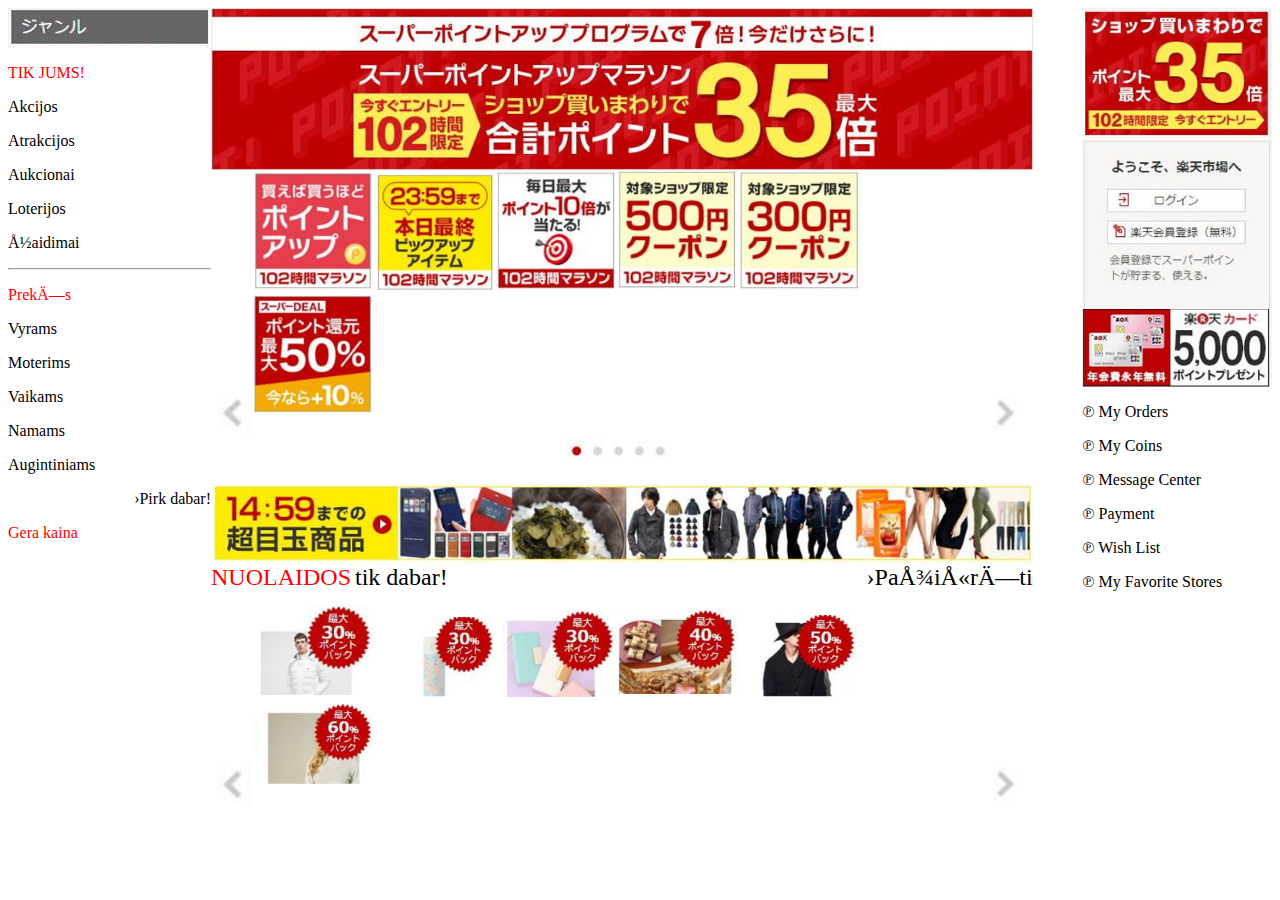
<file: Darbas_2/index.html>
<html>
<head>
<title>Antras darbas</title>
<link rel="stylesheet" href="styles.css">
</head>
<body>

<div class="viso-plocio">
	<div class="plotas-15 kaire">
		<img width="100%" src="1k.PNG">
		<p>
		    <font color="red" face="Lucida Handwriting" size="3" color="red">TIK JUMS!</font>
		</p>
		<p>
		    <font size="3" >Akcijos</font>
		<p/>
		<p>  
		    <font size="3" >Atrakcijos</font>
		<p/>
		<p>  
		    <font size="3" >Aukcionai</font>
		<p/>
		<p>  
		    <font size="3" >Loterijos</font>
		<p/>
		<p>  
		    <font size="3" >Žaidimai</font>
		<p/>
		<hr> <!--ilgas bruksnys-->
		<p>
		    <font color="red" size="3" color="red" >Prekės</font>		
		</p>		
		      <font size="3" >Vyrams</font>
		      <p>		    
		      <font size="3" >Moterims</font>
		      </p>
			  <p/>
		      <font size="3" >Vaikams</font>
			  <p>
		      <font size="3" >Namams</font>
			  </p>
		      <p>
		      <font size="3" >Augintiniams</font>
		      </p>
		      <p align="right">  
		  <font size="3" >&rsaquo;Pirk dabar!</font>
		</p>
		<font color="red" size="3" color="red" >Gera kaina</font>
		<br>
		<br>
		<br>
	</div>
	<div class="plotis-15 desine">
	    <img width="100%" src="1d.PNG">
		<img width="100%" src="2d.PNG">
		<img width="100%" src="3d.PNG">
		<!-- simbolis: https://www.w3schools.com/charsets/tryit.asp?deci=8471 -->
		<p>
		    <font>&#8471; My Orders</font>
		</p>
		<p>
            <font>&#8471; My Coins</font>
		</p>
		<p>
            <font>&#8471; Message Center</font>
		</p>
		<p>
            <font>&#8471; Payment</font>
		</p>
		<p>
            <font>&#8471; Wish List</font>
		</p>
		<p>
            <font>&#8471; My Favorite Stores</font>
        </p>
	</div>
	<div class="centras vienoj-eilej centruoti">
	    <img src="Antraste_header.PNG" width="100%">
		<div class="viso-plocio">
			<div class="viso-plocio">
				<img class="plotis-5" style="vertical-align: middle" src="rodykle_k.PNG"/>
				<div class="centruoti vienoj-eilej" style="width: 88%">
					<img class="plotis-1/6 susispausti" src="1.PNG"/>
					<img class="plotis-1/6 susispausti" src="2.PNG"/>
					<img class="plotis-1/6 susispausti" src="3.PNG"/>
					<img class="plotis-1/6 susispausti" src="4.PNG"/>
					<img class="plotis-1/6 susispausti" src="5.PNG"/>
					<img class="plotis-1/6 susispausti" src="6.PNG"/>
				</div>
				<img class="plotis-5" style="vertical-align: middle" src="rodykle_d.PNG"/>
			</div>
			<div class="centruoti plotis-15">
				<img src="puslapiai.PNG"/></p>
			</div>
	    </div>
	    <img width="100%" src="Eile.PNG">
		<div class="viso-plocio aukstis-40px">
			<div class="kaire vienoj-eilej">
				<font color="red" size="5" color="red" face="Lucida Handwriting" >NUOLAIDOS</font>
			    <font size="5" >tik dabar!</font>
			</div>
			<div class="desine vienoj-eilej">
				<font size="5" >&rsaquo;Pažiūrėti</font>
			</div>
		</div>
		<div class="viso-plocio">
			<img class="plotis-5" style="vertical-align: middle" src="rodykle_k.PNG"/>
			<div class="centruoti vienoj-eilej" style="width: 88%">
				<img class="plotis-1/6 susispausti" src="1a.PNG"/>
				<img class="plotis-1/6 susispausti" src="2a.PNG"/>
				<img class="plotis-1/6 susispausti" src="3a.PNG"/>
				<img class="plotis-1/6 susispausti" src="4a.PNG"/>
				<img class="plotis-1/6 susispausti" src="5a.PNG"/>
				<img class="plotis-1/6 susispausti" src="6a.PNG"/>
			</div>
			<img class="plotis-5" style="vertical-align: middle" src="rodykle_d.PNG"/>
		</div>	  
	</div>
</div>

</body>
</html>
</file>
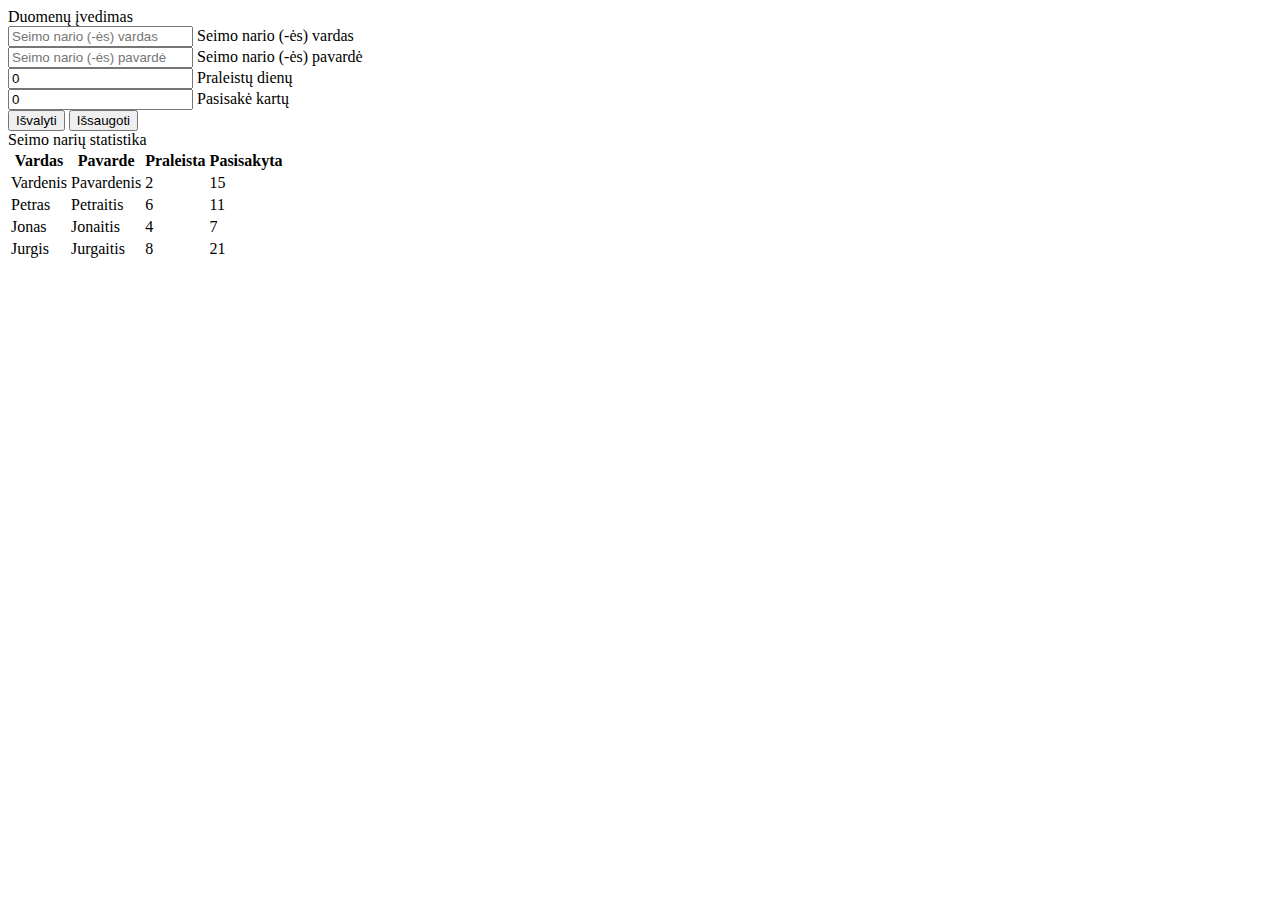
<file: DOM JS/index.html>
<!DOCTYPE html>
<html lang="lt">
<head>
    <meta charset="UTF-8">
    <meta name="viewport" content="width=device-width, initial-scale=1">
    <title>Seimo narių sąrašas</title>
    <link rel="stylesheet" href="https://cdn.jsdelivr.net/npm/bootstrap@5.3.0-alpha3/dist/css/bootstrap.min.css"
          integrity="sha384-KK94CHFLLe+nY2dmCWGMq91rCGa5gtU4mk92HdvYe+M/SXH301p5ILy+dN9+nJOZ" crossorigin="anonymous">
    <link href="https://cdn.jsdelivr.net/npm/bootstrap-icons@1.10.4/font/bootstrap-icons.css" rel="stylesheet">
</head>
<body>
    <div class="container">
        <div class="card mt-4">
            <div class="card-header">
                Duomenų įvedimas
            </div>
            <div class="card-body row">
                <div class="col-6">
                    <div class="form-floating mb-3">
                        <input type="text" class="form-control" id="inputVardas" placeholder="Seimo nario (-ės) vardas">
                        <label for="inputVardas" class="col-form-label">Seimo nario (-ės) vardas</label>
                    </div>
                </div>
                <div class="col-6">
                    <div class="form-floating mb-3">
                        <input type="text" class="form-control" id="inputPavarde" placeholder="Seimo nario (-ės) pavardė">
                        <label for="inputPavarde" class="col-form-label">Seimo nario (-ės) pavardė</label>
                    </div>
                </div>
                <div class="col-6">
                    <div class="form-floating mb-3">
                        <input type="number" class="form-control" id="inputPraleista" placeholder="Praleistų dienų" value="0" min="0">
                        <label for="inputPraleista" class="col-form-label">Praleistų dienų</label>
                    </div>
                </div>
                <div class="col-6">
                    <div class="form-floating mb-3">
                        <input type="number" class="form-control" id="inputPasisake" placeholder="Pasisakė kartų" value="0" min="0">
                        <label for="inputPasisake" class="col-form-label">Pasisakė kartų</label>
                    </div>
                </div>
                <div class="float-end">
                    <button type="button" class="btn btn-danger" onclick="isvalyti()">Išvalyti</button>
                    <button type="button" class="btn btn-primary" onclick="prideti()">Išsaugoti</button>
                </div>
            </div>
        </div>
        <div class="card mt-4">
            <div class="card-header">
                Seimo narių statistika
            </div>
            <div class="card-body">
                <table class="table">
                    <thead>
                    <tr>
                        <th scope="col">Vardas</th>
                        <th scope="col">Pavarde</th>
                        <th scope="col" class="link-info link-opacity-25-hover" style="cursor: pointer" onclick="pazymetiPraleista()">Praleista</th>
                        <th scope="col" class="link-primary link-opacity-25-hover" style="cursor: pointer" onclick="pazymetiPasisakyta()">Pasisakyta</th>
                    </tr>
                    </thead>
                    <tbody id="sarasas">

                    </tbody>
                </table>
            </div>
        </div>
    </div>

    <script src="script.js"></script>
    <script src="https://cdn.jsdelivr.net/npm/bootstrap@5.3.0-alpha3/dist/js/bootstrap.bundle.min.js"
        integrity="sha384-ENjdO4Dr2bkBIFxQpeoTz1HIcje39Wm4jDKdf19U8gI4ddQ3GYNS7NTKfAdVQSZe"
        crossorigin="anonymous"></script>
</body>
</html>
</file>
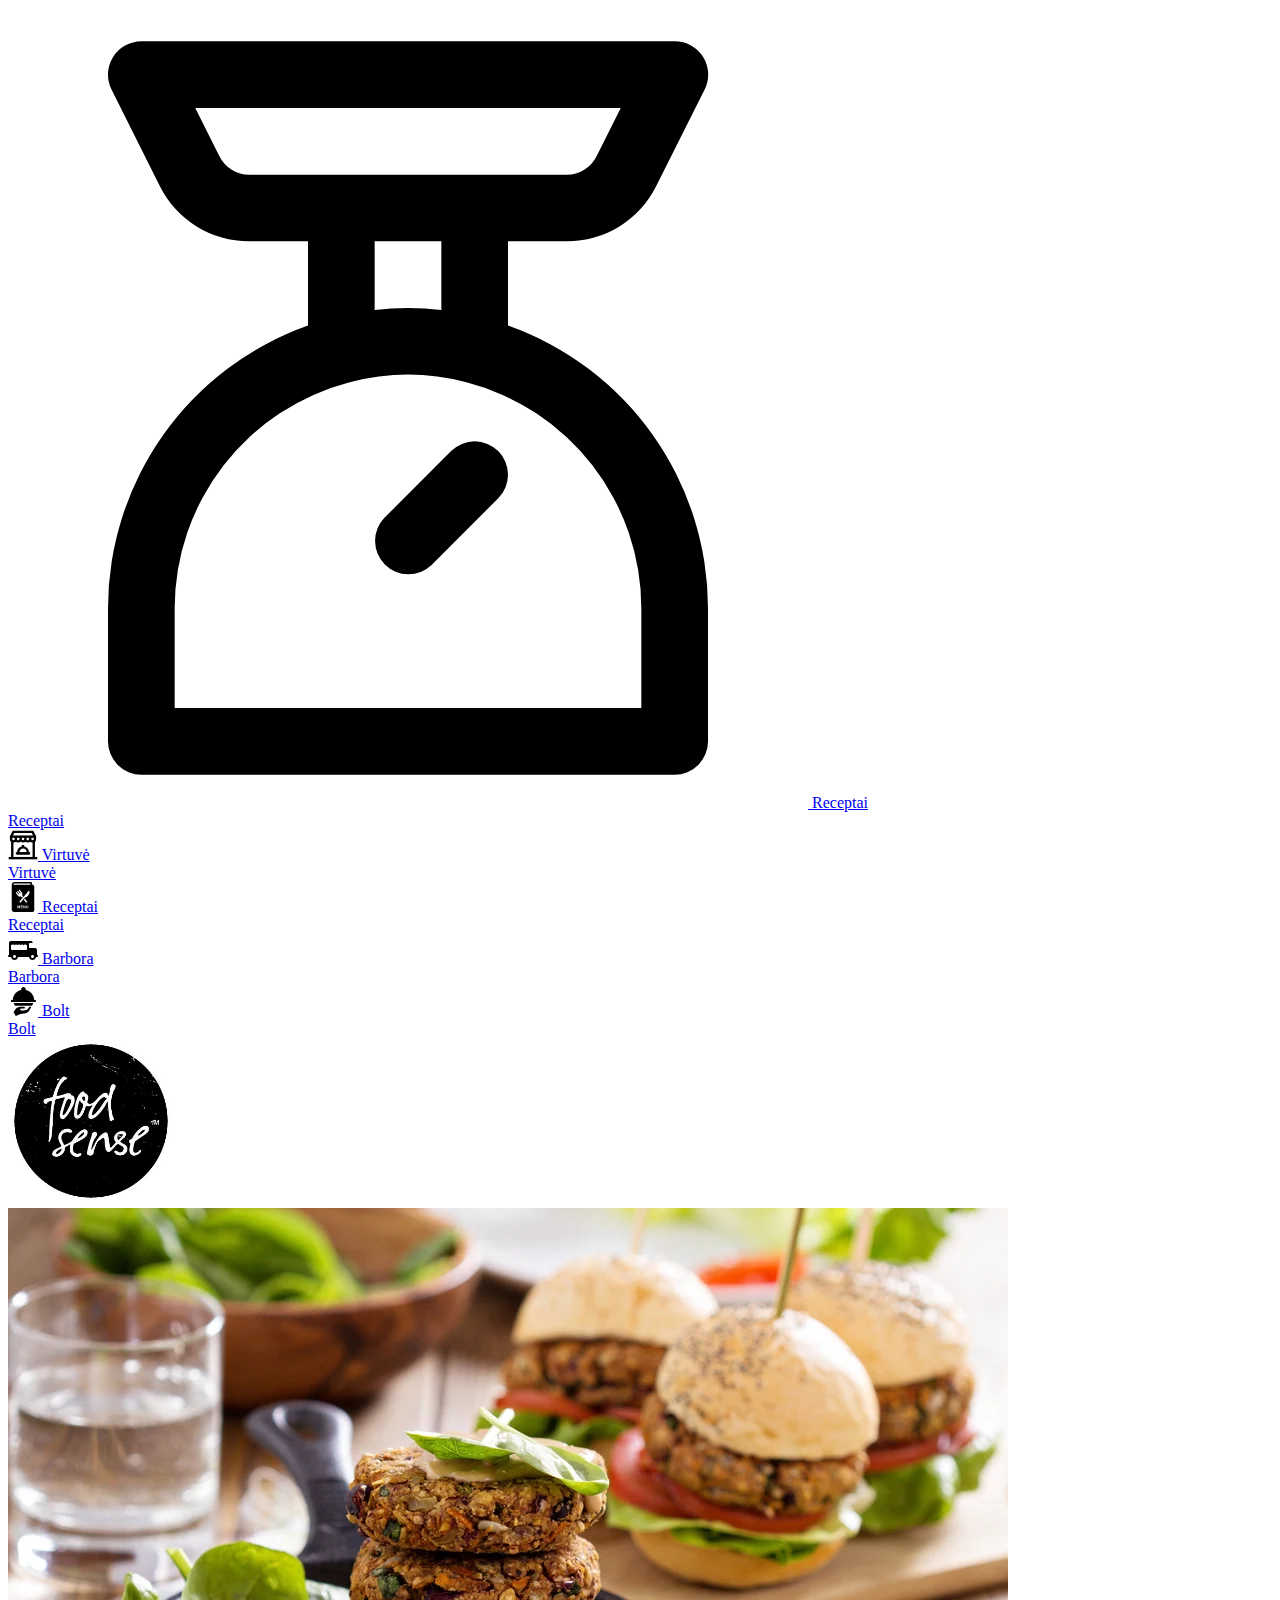
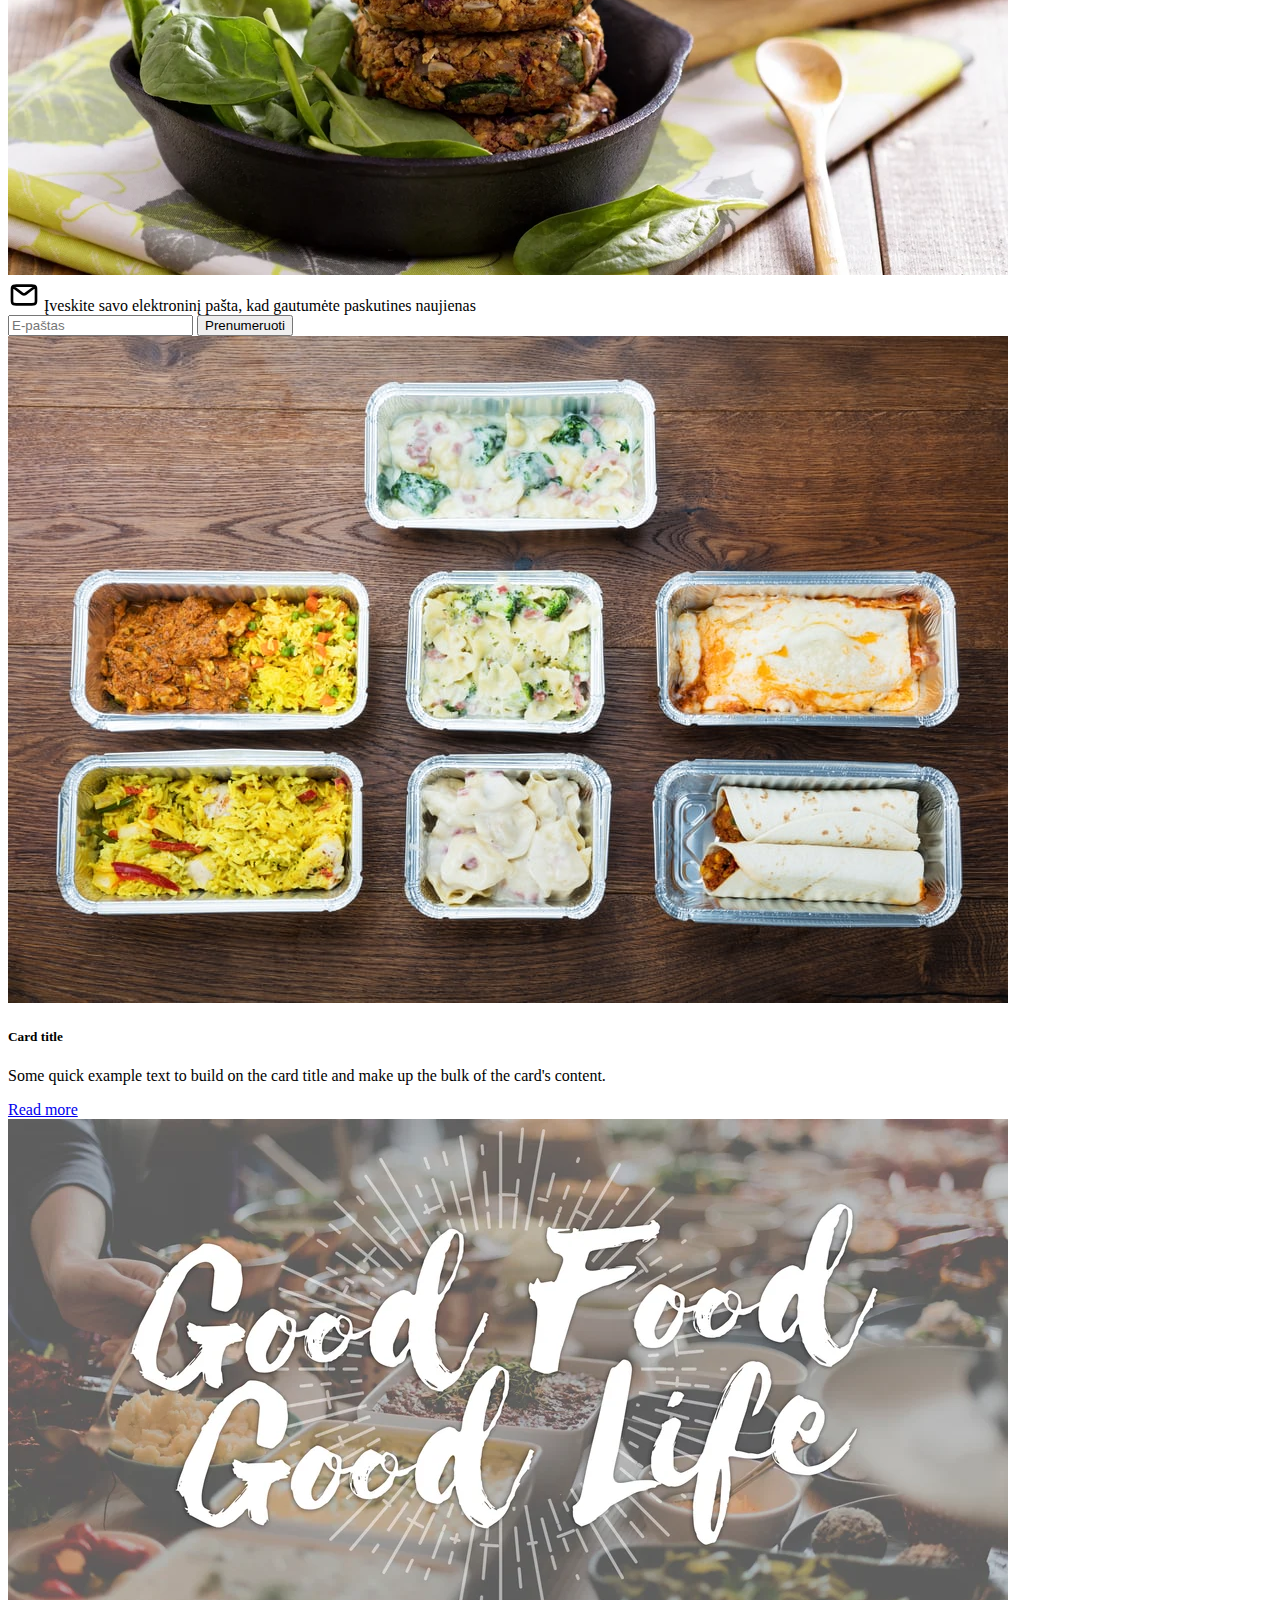
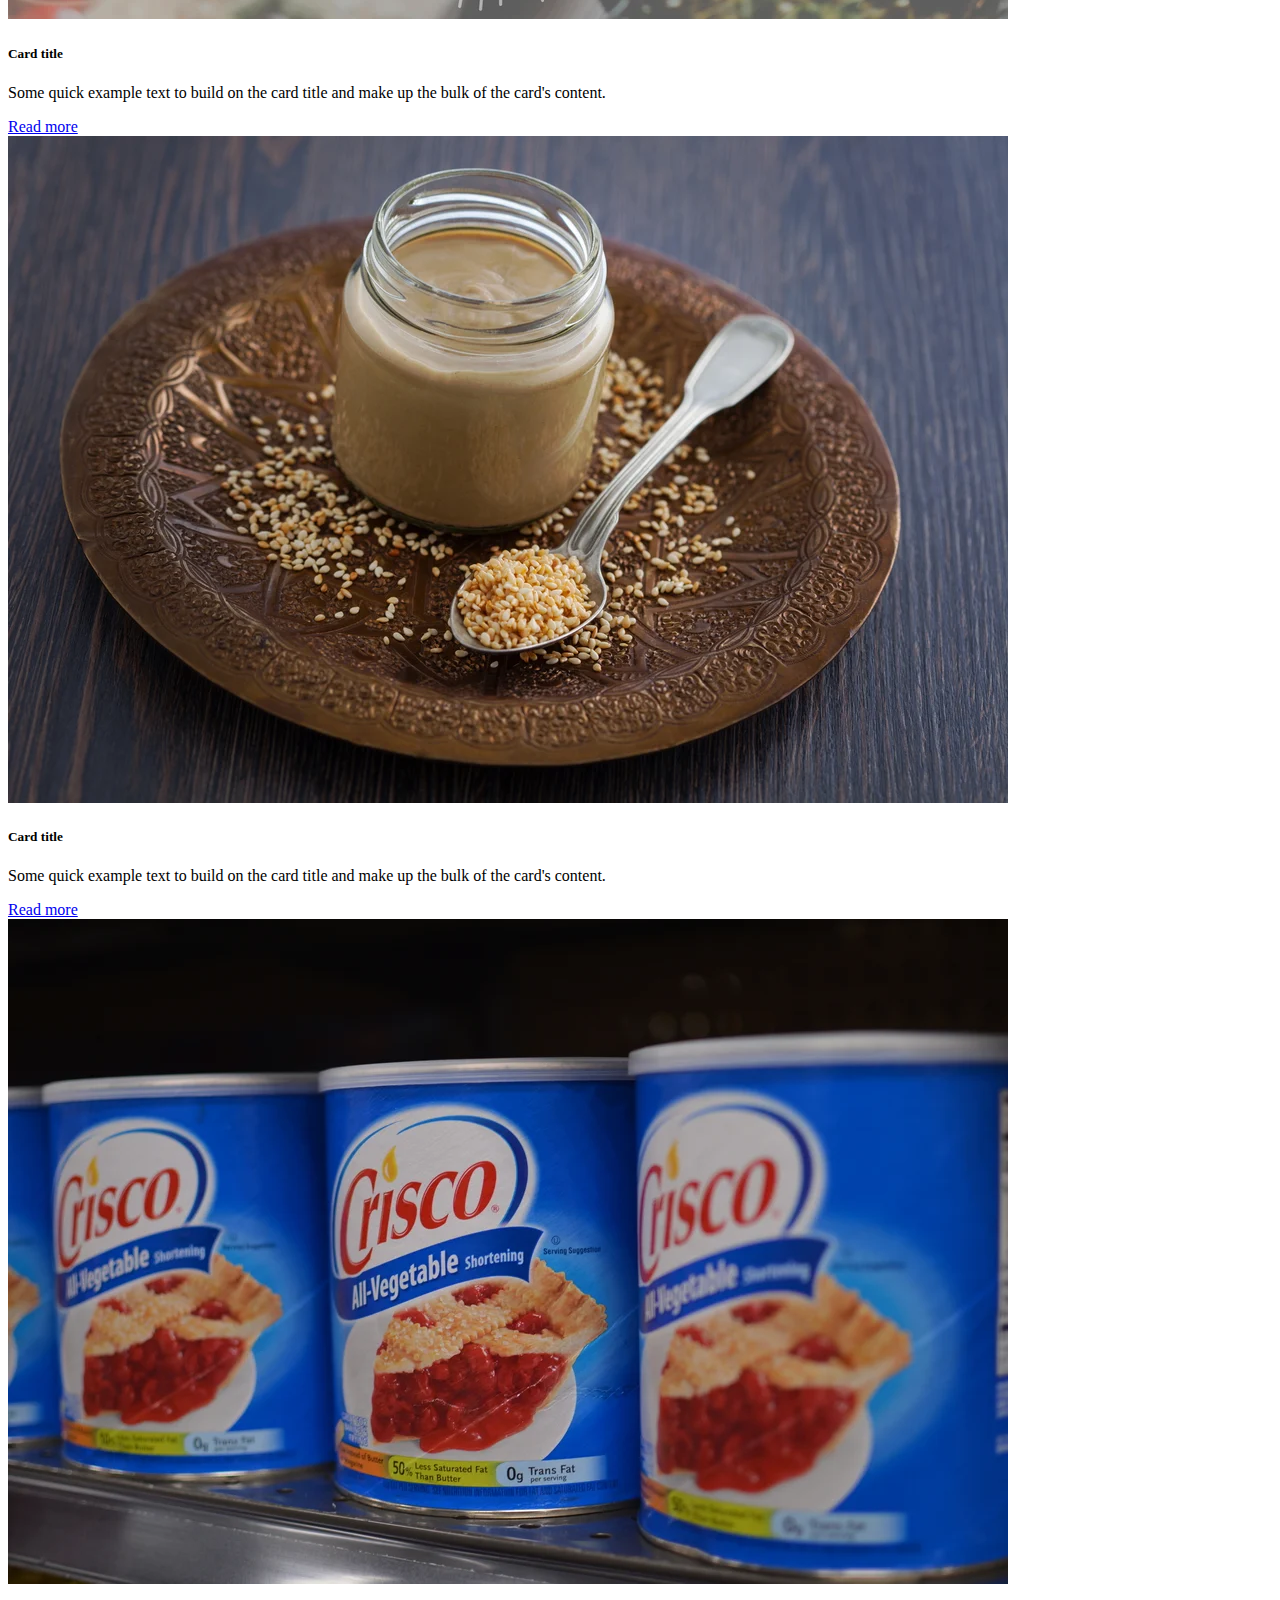
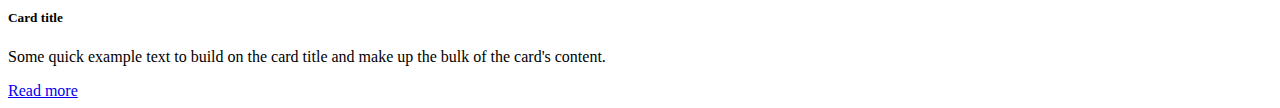
<file: flex-bootstrap/index.html>
<!doctype html>
<html lang="en">
<head>
    <meta charset="utf-8">
    <meta name="viewport" content="width=device-width, initial-scale=1">
    <title>Food sense</title>
    <link href="https://cdn.jsdelivr.net/npm/bootstrap@5.3.0-alpha2/dist/css/bootstrap.min.css" rel="stylesheet"
          integrity="sha384-aFq/bzH65dt+w6FI2ooMVUpc+21e0SRygnTpmBvdBgSdnuTN7QbdgL+OapgHtvPp" crossorigin="anonymous">
</head>
<body>
<div class="container">
    <div class="row pt-4">
        <div class="col-lg-3 mb-4">
            <div class="row">
                <div class="col-lg-12 col-md-9">
                    <nav class="navbar bg-body-tertiary">
                        <div class="container-fluid row">
                            <a class="navbar-brand col-lg-12 col-2" href="#">
                                <div class="row d-none d-md-flex">
                                    <img class="img-fluid align-text-top col-lg-4 mx-auto" src="assets/meniu1.svg" alt="Logo">
                                    <span class="col-lg-8">Receptai</span>
                                </div>
                                <div class="d-block d-md-none">
                                    Receptai
                                </div>
                            </a>
                            <a class="navbar-brand col-lg-12 col-2" href="#">
                                <div class="row d-none d-md-flex">
                                    <img class="img-fluid align-text-top col-lg-4 mx-auto" src="assets/meniu2.svg" alt="Logo" width="30">
                                    <span class="col-lg-8">Virtuvė</span>
                                </div>
                                <div class="d-block d-md-none">
                                    Virtuvė
                                </div>
                            </a>
                            <a class="navbar-brand col-lg-12 col-2" href="#">
                                <div class="row d-none d-md-flex">
                                    <img class="img-fluid align-text-top col-lg-4 mx-auto" src="assets/meniu3.svg" alt="Logo" width="30">
                                    <span class="col-lg-8">Receptai</span>
                                </div>
                                <div class="d-block d-md-none">
                                    Receptai
                                </div>
                            </a>
                            <a class="navbar-brand col-lg-12 col-2" href="#">
                                <div class="row d-none d-md-flex">
                                    <img class="img-fluid align-text-top col-lg-4 mx-auto" src="assets/meniu4.svg" alt="Logo" width="30">
                                    <span class="col-lg-8">Barbora</span>
                                </div>
                                <div class="d-block d-md-none">
                                    Barbora
                                </div>
                            </a>
                            <a class="navbar-brand col-lg-12 col-2" href="#">
                                <div class="row d-none d-md-flex">
                                    <img class="img-fluid align-text-top col-lg-4 mx-auto" src="assets/meniu5.svg" alt="Logo" width="30">
                                    <span class="col-lg-8">Bolt</span>
                                </div>
                                <div class="d-block d-md-none">
                                    Bolt
                                </div>
                            </a>
                        </div>
                    </nav>
                </div>
                <div class="col-lg-12 col-md-3 order-md-first">
                    <img class="mx-auto d-block" style="width: 166px" src="assets/logo.jpg" alt="Food Sense">
                </div>
            </div>
        </div>
        <div class="col-lg-9">
            <div class="row">
                <div class="col-12">
                    <img class="img-fluid w-100" src="assets/pagrindinis_baneris.webp" alt="Main Banner">
                </div>
                <div class="col-12 mt-4">
                    <div class="row">
                        <div class="col-md-6">
                            <div class="hstack gap-3">
                                <img width="32" src="assets/prenumerata.svg" alt="Prenumerata">
                                <span>
                                    Įveskite savo elektroninį pašta, kad gautumėte paskutines naujienas
                                </span>
                            </div>
                        </div>
                        <div class="col-md-6">
                            <div class="hstack gap-3">
                                <input type="text" class="form-control me-auto" aria-label="E-paštas" placeholder="E-paštas">
                                <button type="button" class="btn btn-primary">Prenumeruoti</button>
                            </div>
                        </div>
                    </div>
                </div>
                <div class="col-md-3 mt-4">
                    <div class="card">
                        <img class="card-img-top" src="assets/straipsnis1.jpg" alt="Article 1">
                        <div class="card-body">
                            <h5 class="card-title">Card title</h5>
                            <p class="card-text">Some quick example text to build on the card title and make up the bulk of the card's content.</p>
                            <a href="#" class="btn btn-primary">Read more</a>
                        </div>
                    </div>
                </div>
                <div class="col-md-3 mt-4">
                    <div class="card">
                        <img class="card-img-top" src="assets/straipsnis2.webp" alt="Article 1">
                        <div class="card-body">
                            <h5 class="card-title">Card title</h5>
                            <p class="card-text">Some quick example text to build on the card title and make up the bulk of the card's content.</p>
                            <a href="#" class="btn btn-primary">Read more</a>
                        </div>
                    </div>
                </div>
                <div class="col-md-3 mt-4">
                    <div class="card">
                        <img class="card-img-top" src="assets/straipsnis3.webp" alt="Article 1">
                        <div class="card-body">
                            <h5 class="card-title">Card title</h5>
                            <p class="card-text">Some quick example text to build on the card title and make up the bulk of the card's content.</p>
                            <a href="#" class="btn btn-primary">Read more</a>
                        </div>
                    </div>
                </div>
                <div class="col-md-3 mt-4">
                    <div class="card">
                        <img class="card-img-top" src="assets/straipsnis4.webp" alt="Article 1">
                        <div class="card-body">
                            <h5 class="card-title">Card title</h5>
                            <p class="card-text">Some quick example text to build on the card title and make up the bulk of the card's content.</p>
                            <a href="#" class="btn btn-primary">Read more</a>
                        </div>
                    </div>
                </div>
            </div>
        </div>
    </div>
</div>

<script src="https://cdn.jsdelivr.net/npm/bootstrap@5.3.0-alpha2/dist/js/bootstrap.bundle.min.js"
        integrity="sha384-qKXV1j0HvMUeCBQ+QVp7JcfGl760yU08IQ+GpUo5hlbpg51QRiuqHAJz8+BrxE/N"
        crossorigin="anonymous"></script>
</body>
</html>
</file>
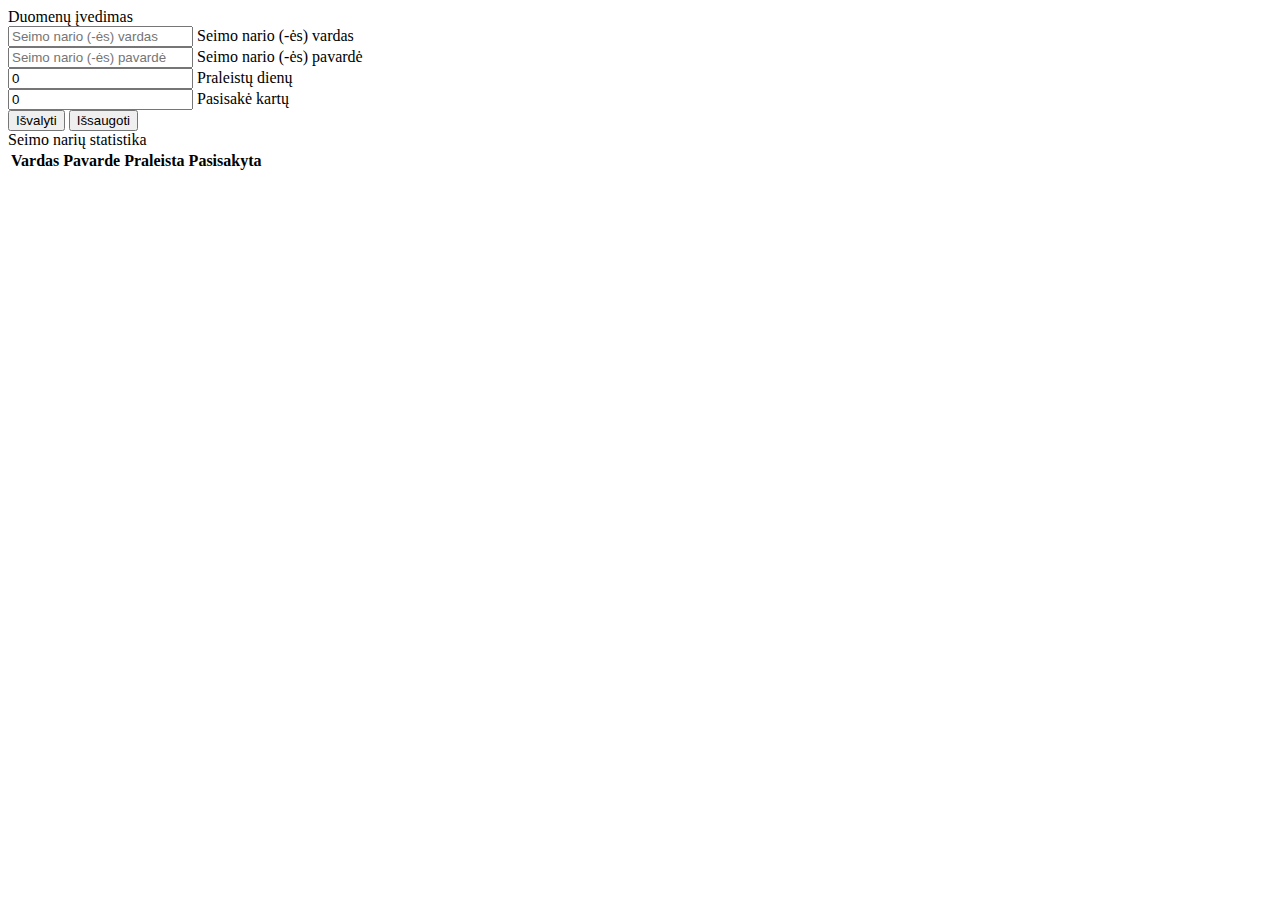
<file: jQuery/index.html>
<!DOCTYPE html>
<html lang="lt">
<head>
    <meta charset="UTF-8">
    <meta name="viewport" content="width=device-width, initial-scale=1">
    <title>Seimo narių sąrašas</title>
    <link rel="stylesheet" href="https://cdn.jsdelivr.net/npm/bootstrap@5.3.0-alpha3/dist/css/bootstrap.min.css"
          integrity="sha384-KK94CHFLLe+nY2dmCWGMq91rCGa5gtU4mk92HdvYe+M/SXH301p5ILy+dN9+nJOZ" crossorigin="anonymous">
    <link href="https://cdn.jsdelivr.net/npm/bootstrap-icons@1.10.4/font/bootstrap-icons.css" rel="stylesheet">
</head>
<body>
    <div class="container">
        <div class="card mt-4">
            <div class="card-header">
                Duomenų įvedimas
            </div>
            <div class="card-body row">
                <div class="col-6">
                    <div class="form-floating mb-3">
                        <input type="text" class="form-control" id="inputVardas" placeholder="Seimo nario (-ės) vardas">
                        <label for="inputVardas" class="col-form-label">Seimo nario (-ės) vardas</label>
                    </div>
                </div>
                <div class="col-6">
                    <div class="form-floating mb-3">
                        <input type="text" class="form-control" id="inputPavarde" placeholder="Seimo nario (-ės) pavardė">
                        <label for="inputPavarde" class="col-form-label">Seimo nario (-ės) pavardė</label>
                    </div>
                </div>
                <div class="col-6">
                    <div class="form-floating mb-3">
                        <input type="number" class="form-control" id="inputPraleista" placeholder="Praleistų dienų" value="0" min="0">
                        <label for="inputPraleista" class="col-form-label">Praleistų dienų</label>
                    </div>
                </div>
                <div class="col-6">
                    <div class="form-floating mb-3">
                        <input type="number" class="form-control" id="inputPasisake" placeholder="Pasisakė kartų" value="0" min="0">
                        <label for="inputPasisake" class="col-form-label">Pasisakė kartų</label>
                    </div>
                </div>
                <div class="float-end">
                    <button type="button" class="btn btn-danger" onclick="isvalyti()">Išvalyti</button>
                    <button type="button" class="btn btn-primary" onclick="prideti()">Išsaugoti</button>
                </div>
            </div>
        </div>
        <div class="card mt-4">
            <div class="card-header">
                Seimo narių statistika
            </div>
            <div class="card-body">
                <table class="table">
                    <thead>
                    <tr>
                        <th scope="col">Vardas</th>
                        <th scope="col">Pavarde</th>
                        <th scope="col" class="link-info link-opacity-25-hover" style="cursor: pointer" onclick="pazymetiPraleista()">Praleista</th>
                        <th scope="col" class="link-primary link-opacity-25-hover" style="cursor: pointer" onclick="pazymetiPasisakyta()">Pasisakyta</th>
                    </tr>
                    </thead>
                    <tbody id="sarasas">

                    </tbody>
                </table>
            </div>
        </div>
    </div>

    <script src="https://cdn.jsdelivr.net/npm/bootstrap@5.3.0-alpha3/dist/js/bootstrap.bundle.min.js"
        integrity="sha384-ENjdO4Dr2bkBIFxQpeoTz1HIcje39Wm4jDKdf19U8gI4ddQ3GYNS7NTKfAdVQSZe"
        crossorigin="anonymous"></script>
    <script src="https://code.jquery.com/jquery-3.6.4.min.js" integrity="sha256-oP6HI9z1XaZNBrJURtCoUT5SUnxFr8s3BzRl+cbzUq8=" crossorigin="anonymous"></script>
    <script src="script.js"></script>
</body>
</html>
</file>
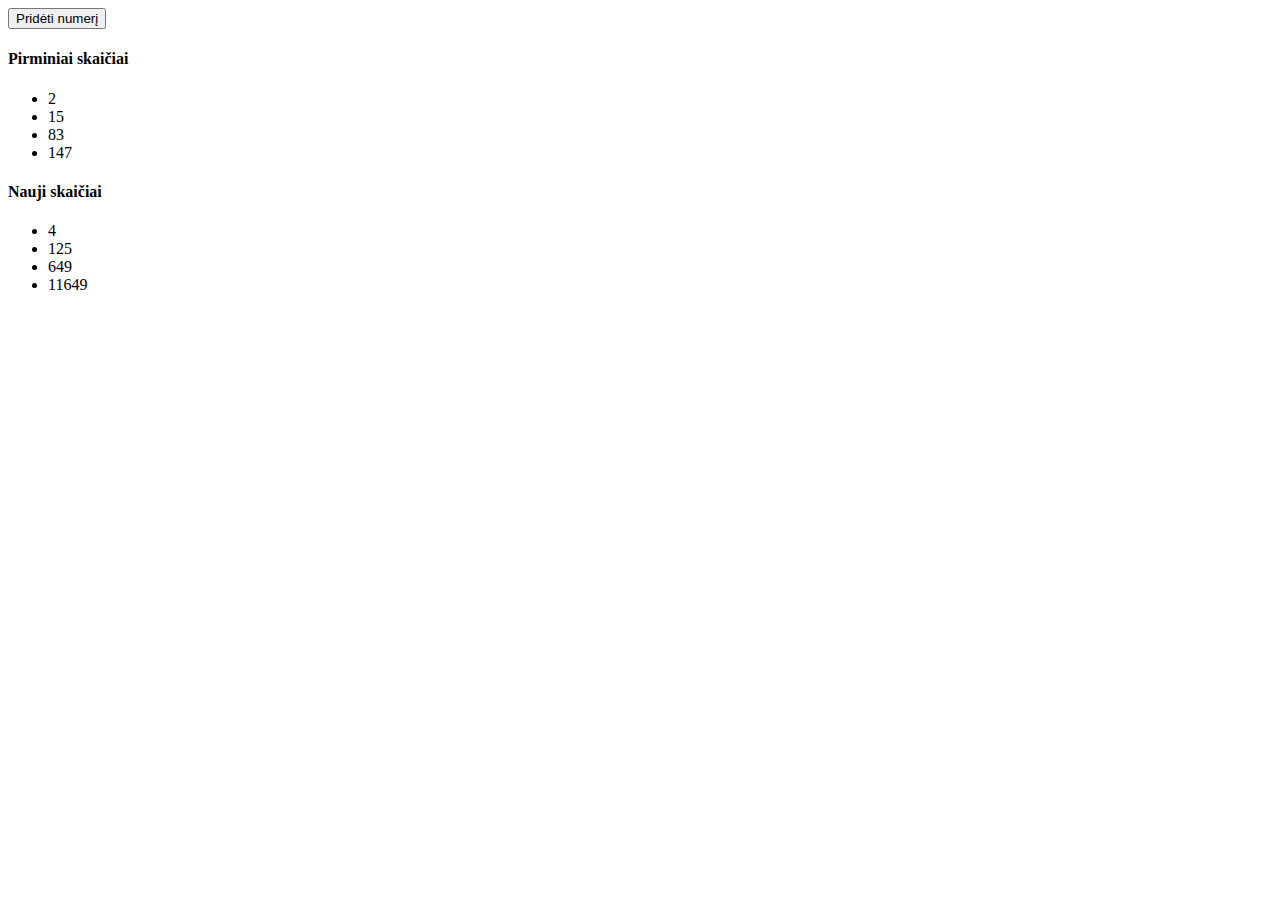
<file: JS - naujas skaicius/index.html>
<!doctype html>
<html lang="en">
    <head>
        <meta charset="utf-8">
        <meta name="viewport" content="width=device-width, initial-scale=1">
        <title>JS darbas 1</title>
        <link href="https://cdn.jsdelivr.net/npm/bootstrap@5.2.3/dist/css/bootstrap.min.css" rel="stylesheet" integrity="sha384-rbsA2VBKQhggwzxH7pPCaAqO46MgnOM80zW1RWuH61DGLwZJEdK2Kadq2F9CUG65" crossorigin="anonymous">
    </head>
    <body class="bg-light">
        <div class="container bg-body">
            <button class="btn btn-light my-4" onclick="klauskSkaiciaus()">Pridėti numerį</button>
            <div class="row">
                <div class="col-6">
                    <h4>Pirminiai skaičiai</h4>
                    <ul id="skaiciai"></ul>
                </div>
                <div class="col-6">
                    <h4>Nauji skaičiai</h4>
                    <ul id="nauji_skaiciai"></ul>
                </div>
            </div>
        </div>

        <script src="https://cdn.jsdelivr.net/npm/bootstrap@5.2.3/dist/js/bootstrap.bundle.min.js" integrity="sha384-kenU1KFdBIe4zVF0s0G1M5b4hcpxyD9F7jL+jjXkk+Q2h455rYXK/7HAuoJl+0I4" crossorigin="anonymous"></script>
        <script src="script.js"></script>
    </body>
</html>
</file>
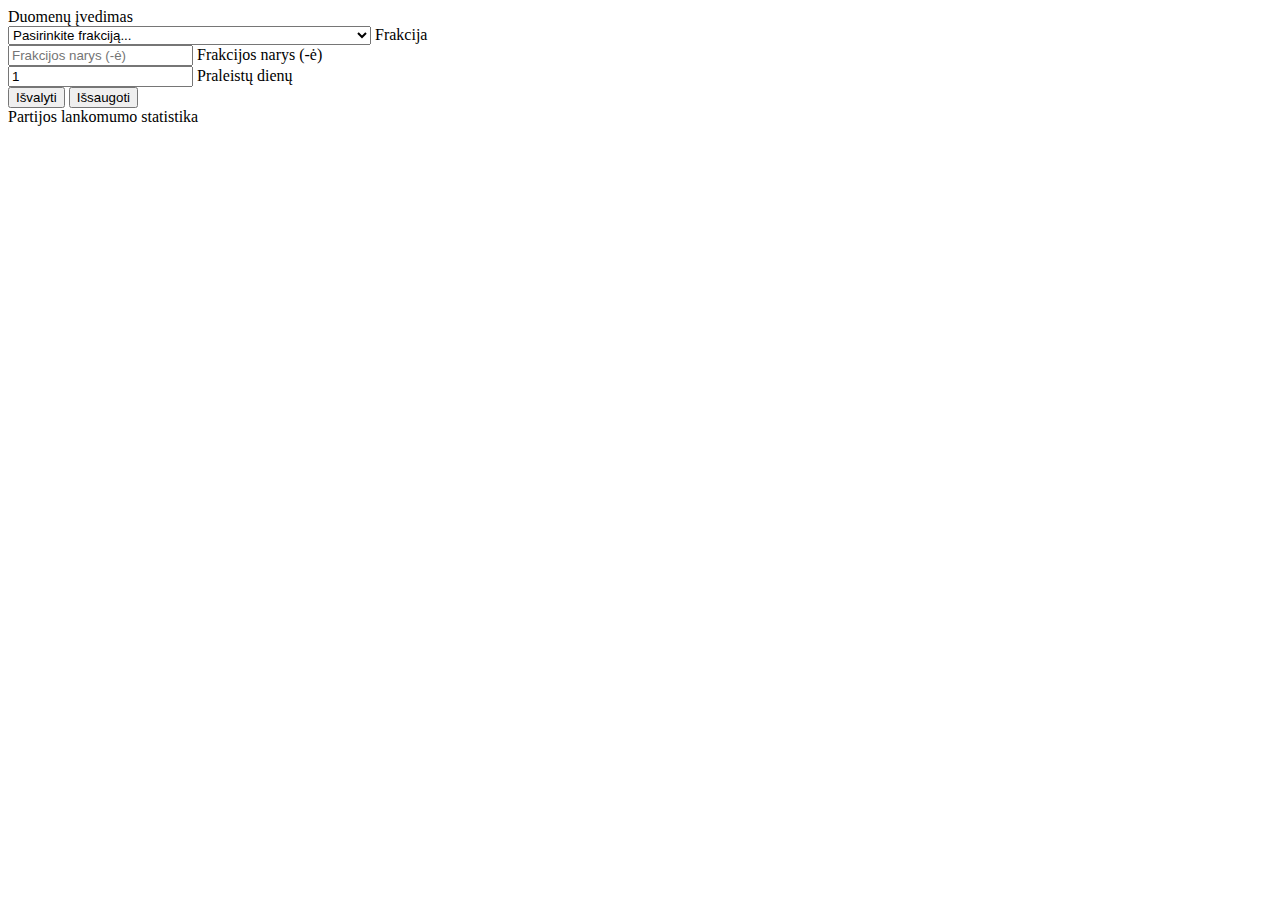
<file: js-darbas-2/index.html>
<!DOCTYPE html>
<html lang="lt">
<head>
    <meta charset="UTF-8">
    <meta name="viewport" content="width=device-width, initial-scale=1">
    <title>Partijos lankomumas</title>
    <link rel="stylesheet" href="https://cdn.jsdelivr.net/npm/bootstrap@5.3.0-alpha2/dist/css/bootstrap.min.css"
          integrity="sha384-aFq/bzH65dt+w6FI2ooMVUpc+21e0SRygnTpmBvdBgSdnuTN7QbdgL+OapgHtvPp" crossorigin="anonymous">
</head>
<body>
    <div class="container">
        <div class="card mt-4">
            <div class="card-header">
                Duomenų įvedimas
            </div>
            <div class="card-body">
                <div class="form-floating mb-3">
                    <select class="form-select" id="inputFrakcija" aria-label="Frakcija">
                        <option selected>Pasirinkite frakciją...</option>
                    </select>
                    <label for="inputFrakcija">Frakcija</label>
                </div>
                <div class="form-floating mb-3">
                    <input type="text" class="form-control" id="inputNarys" placeholder="Frakcijos narys (-ė)">
                    <label for="inputNarys" class="col-sm-2 col-form-label">Frakcijos narys (-ė)</label>
                </div>
                <div class="form-floating mb-3">
                    <input type="number" class="form-control" id="inputPraleistos" placeholder="Praleistų dienų" value="1" min="1">
                    <label for="inputPraleistos" class="col-sm-2 col-form-label">Praleistų dienų</label>
                </div>
                <div class="float-end">
                    <button type="button" class="btn btn-danger" onclick="isvalyti()">Išvalyti</button>
                    <button type="button" class="btn btn-primary" onclick="prideti()">Išsaugoti</button>
                </div>
            </div>
        </div>
        <div class="card mt-4">
            <div class="card-header">
                Partijos lankomumo statistika
            </div>
            <div class="card-body">
                <ul class="list-group list-group-flush" id="rezultatai"></ul>
            </div>
        </div>
    </div>

    <script src="script.js"></script>
    <script src="https://cdn.jsdelivr.net/npm/bootstrap@5.3.0-alpha2/dist/js/bootstrap.bundle.min.js"
        integrity="sha384-qKXV1j0HvMUeCBQ+QVp7JcfGl760yU08IQ+GpUo5hlbpg51QRiuqHAJz8+BrxE/N"
        crossorigin="anonymous"></script>
</body>
</html>
</file>
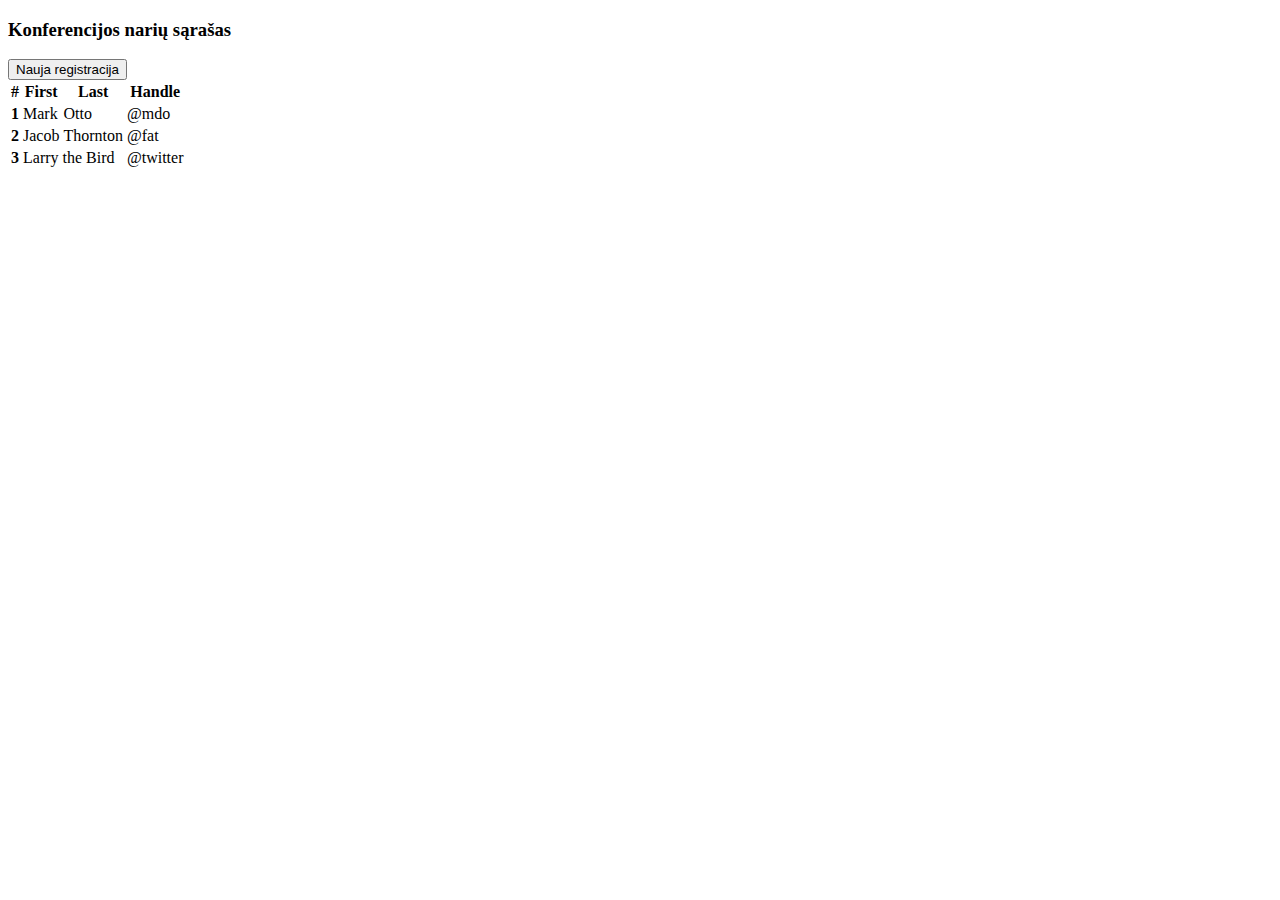
<file: JS-registracijos-forma/index.html>
<!DOCTYPE html>
<html lang="lt">
<head>
    <meta charset="UTF-8">
    <meta name="viewport" content="width=device-width, initial-scale=1">
    <title>Registracijos forma</title>
    <link href="https://cdn.jsdelivr.net/npm/bootstrap@5.3.0-alpha3/dist/css/bootstrap.min.css" rel="stylesheet" integrity="sha384-KK94CHFLLe+nY2dmCWGMq91rCGa5gtU4mk92HdvYe+M/SXH301p5ILy+dN9+nJOZ" crossorigin="anonymous">
    <link href="https://cdn.jsdelivr.net/npm/bootstrap-icons@1.10.4/font/bootstrap-icons.css" rel="stylesheet">
</head>
<body>
    <div class="container">
        <div class="py-4">
            <h3 class="float-start">Konferencijos narių sąrašas</h3>
            <button type="button" class="btn btn-primary float-end" data-bs-toggle="modal" data-bs-target="#input">
                Nauja registracija
            </button>
        </div>
        <div class="modal fade" id="input" tabindex="-1" aria-labelledby="input" style="display: none;" aria-modal="true" role="dialog">
            <div class="modal-dialog modal-dialog-centered modal-dialog-scrollable">
                <div class="modal-content">
                    <div class="modal-header">
                        <h1 class="modal-title fs-5">Duomenų įvedimas</h1>
                        <button type="button" class="btn-close" data-bs-dismiss="modal" aria-label="Close"></button>
                    </div>
                    <div class="modal-body">
                        <div class="form-floating mb-3">
                            <input type="text" class="form-control" id="inputVardas" placeholder="Vardas" required>
                            <label for="inputVardas">Vardas <span class="text-danger">*</span></label>
                            <div id="validationVardas" class="invalid-feedback"></div>
                        </div>
                        <div class="form-floating mb-3">
                            <input type="text" class="form-control" id="inputPavarde" placeholder="Pavardė" required>
                            <label for="inputPavarde">Pavardė <span class="text-danger">*</span></label>
                            <div id="validationPavarde" class="invalid-feedback"></div>
                        </div>
                        <div class="form-floating mb-3">
                            <input type="year" class="form-control" id="inputMetai" placeholder="Gimimo metai">
                            <label for="inputMetai">Gimimo metai ir menuo</label>
                            <div id="validationMetai" class="invalid-feedback"></div>
                        </div>
                        <div id="inputLydintisDiv" class="form-floating mb-3 visually-hidden">
                            <input type="text" class="form-control" id="inputLydintis" placeholder="Lydintis asmuo (Vardas, Pavardė)">
                            <label for="inputLydintis">Lydintis asmuo (Vardas, Pavardė)</label>
                            <div id="validationLydintis" class="invalid-feedback"></div>
                        </div>
                    </div>
                    <div class="modal-footer">
                        <button type="button" class="btn btn-secondary" onclick="isvalyti()">Išvalyti</button>
                        <button type="button" class="btn btn-primary" onclick="prideti()">Išsaugoti</button>
                    </div>
                </div>
            </div>
        </div>
        <table class="table table-hover">
            <thead>
            <!--    <i class="bi-sort-down"></i>-->
            <!--    <i class="bi-sort-down-alt"></i>-->
            <tr>
                <th scope="col">#</th>
                <th scope="col">First</th>
                <th scope="col">Last</th>
                <th scope="col">Handle</th>
            </tr>
            </thead>
            <tbody>
            <tr>
                <th scope="row">1</th>
                <td>Mark</td>
                <td>Otto</td>
                <td>@mdo</td>
            </tr>
            <tr>
                <th scope="row">2</th>
                <td>Jacob</td>
                <td>Thornton</td>
                <td>@fat</td>
            </tr>
            <tr>
                <th scope="row">3</th>
                <td colspan="2">Larry the Bird</td>
                <td>@twitter</td>
            </tr>
            </tbody>
        </table>
    </div>

    <script src="script.js"></script>
    <script src="https://cdn.jsdelivr.net/npm/bootstrap@5.3.0-alpha3/dist/js/bootstrap.bundle.min.js" integrity="sha384-ENjdO4Dr2bkBIFxQpeoTz1HIcje39Wm4jDKdf19U8gI4ddQ3GYNS7NTKfAdVQSZe" crossorigin="anonymous"></script>
</body>
</html>
</file>
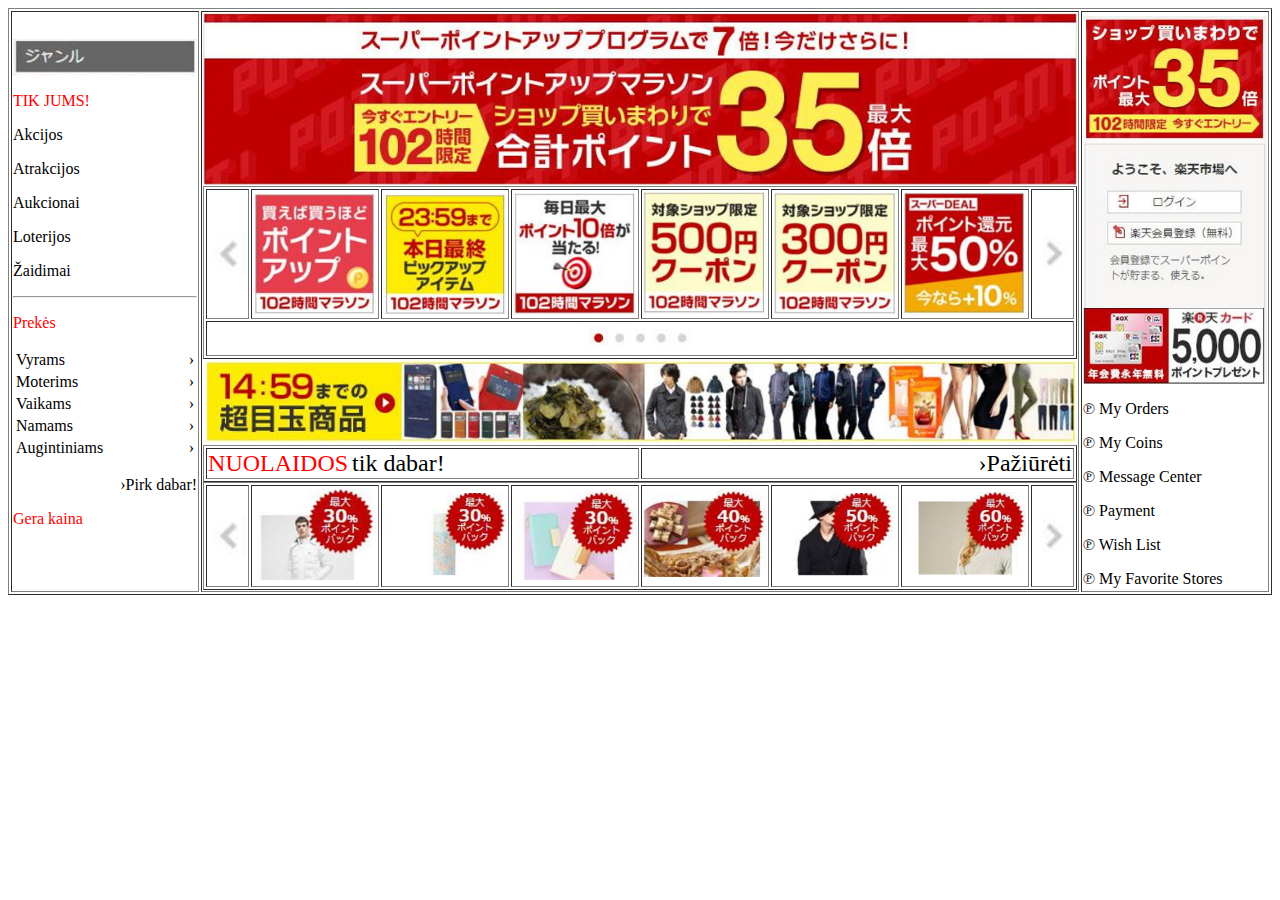
<file: mokausi/index.html>
<html>
  <head>
  <title>Laboratorinis1.Kinieciu_tinklapis</title>
  </head>
  <body>
  <table border="1" width="100%">
    <tr> <!-- eilute -->
      <td width="15%">
	    <img width="100%" src="1k.PNG">
		<p>
		  <font color="red" face="Lucida Handwriting" size="3" color="red">TIK JUMS!</font>
		<p/>
		<p>
		  <font size="3" >Akcijos</font>
		<p/>
		<p>  
		  <font size="3" >Atrakcijos</font>
		<p/>
		<p>  
		  <font size="3" >Aukcionai</font>
		<p/>
		<p>  
		  <font size="3" >Loterijos</font>
		<p/>
		<p>  
		  <font size="3" >Žaidimai</font>
		<p/>
		<hr> <!--ilgas bruksnys-->
		<p>
		  <font color="red" size="3" color="red" >Prekės</font>		
		</p>
		<table width="100%">
		  <tr>
		    <td width="95%">
		      <font size="3" >Vyrams</font>
		    </td>
		    <td width="5%">
		      <p align="right"><font size="3" >&rsaquo;</font></p>
		    </td>
		  </tr>
		  <tr>
		    <td>
		      <font size="3" >Moterims</font>
		    </td>
		    <td>
		      <p align="right"><font size="3" >&rsaquo;</font></p>
		    </td>
		  </tr>
		  <tr>
		    <td>
		      <font size="3" >Vaikams</font>
		    </td>
		    <td>
		      <p align="right"><font size="3" >&rsaquo;</font></p>
		    </td>
		  </tr>
		  <tr>
			<td>
		      <font size="3" >Namams</font>
		    </td>
		    <td>
		      <p align="right"><font size="3" >&rsaquo;</font></p>
		    </td>
		  </tr>
		  <tr>
		    <td>
		      <font size="3" >Augintiniams</font>
		    </td>
		    <td>
		      <p align="right"><font size="3" >&rsaquo;</font></p>
		    </td>
		  </tr>
		</table>
		<p align="right">  
		  <font size="3" >&rsaquo;Pirk dabar!</font>
		</p>
		<font color="red" size="3" color="red" >Gera kaina</font>
		<br>
		<br>
		<br>
	  </td> <!-- stulpelis -->
      <td width="70%">
	    <img src="Antraste_header.PNG" width="100%">
		<table border="1">
		  <tr>
		    <td width="5%">
			  <img width="100%" src="rodykle_k.PNG"/>
			</td>
		    <td width="15%">
			  <img width="100%" src="1.PNG"/>
			</td>
		    <td width="15%">
			  <img width="100%" src="2.PNG"/>
			</td>
		    <td width="15%">
			  <img width="100%" src="3.PNG"/>
			</td>
		    <td width="15%">
			  <img width="100%" src="4.PNG"/>
			</td>
		    <td width="15%">
			  <img width="100%" src="5.PNG"/>
			</td>
		    <td width="15%">
			  <img width="100%" src="6.PNG"/>
			</td>
		    <td width="5%">
			  <img width="100%" src="rodykle_d.PNG"/>
			</td>
		  </tr>
		  <tr>  
		    <td colspan="8">
			  <p align="center"><img src="puslapiai.PNG"/></p>
			</td>
		  </tr>
	    </table>
	    <img width="100%" src="Eile.PNG">
		<table border="1" width="100%">
		  <tr>
		    <td width="50%">
		      <font color="red" size="5" color="red" face="Lucida Handwriting" >NUOLAIDOS</font>
			  <font size="5" >tik dabar!</font>
            </td>
		    <td width="50%">
			  <p align="right">
		        <font size="5" >&rsaquo;Pažiūrėti</font>
				<!-- simboliai: https://www.w3schools.com/charsets/ref_utf_punctuation.asp -->
			  </p>
		    </td>
		  </tr>
		</table>
		<table border="1">
		  <tr>
		    <td width="5%">
			  <img width="100%" src="rodykle_k.PNG">
			</td>
		    <td width="15%">
			  <img width="100%" src="1a.PNG">
			</td>
		    <td width="15%">
			  <img width="100%" src="2a.PNG">
			</td>
		    <td width="15%">
			  <img width="100%" src="3a.PNG">
			</td>
		    <td width="15%">
			  <img width="100%" src="4a.PNG">
			</td>
		    <td width="15%">
			  <img width="100%" src="5a.PNG">
			</td>
		    <td width="15%">
			  <img width="100%" src="6a.PNG">
			</td>
		    <td width="5%">
			  <img width="100%" src="rodykle_d.PNG">
			</td>
		  </tr>	
		</table>
	  </td>
      <td width="15%">
	    <img width="100%" src="1d.PNG">
		<img width="100%" src="2d.PNG">
		<img width="100%" src="3d.PNG">
		<!-- simbolis: https://www.w3schools.com/charsets/tryit.asp?deci=8471 -->
		<p>
		  <font>&#8471; My Orders</font>
		</p>
		<p>
          <font>&#8471; My Coins</font>
		</p>
		<p>
          <font>&#8471; Message Center</font>
		</p>
		<p>
          <font>&#8471; Payment</font>
		</p>
		<p>
          <font>&#8471; Wish List</font>
		</p>
		<p>
          <font>&#8471; My Favorite Stores</font>
        </p>
      </td> 
    </tr>      
  </table>
  
</body>
</html>
</file>
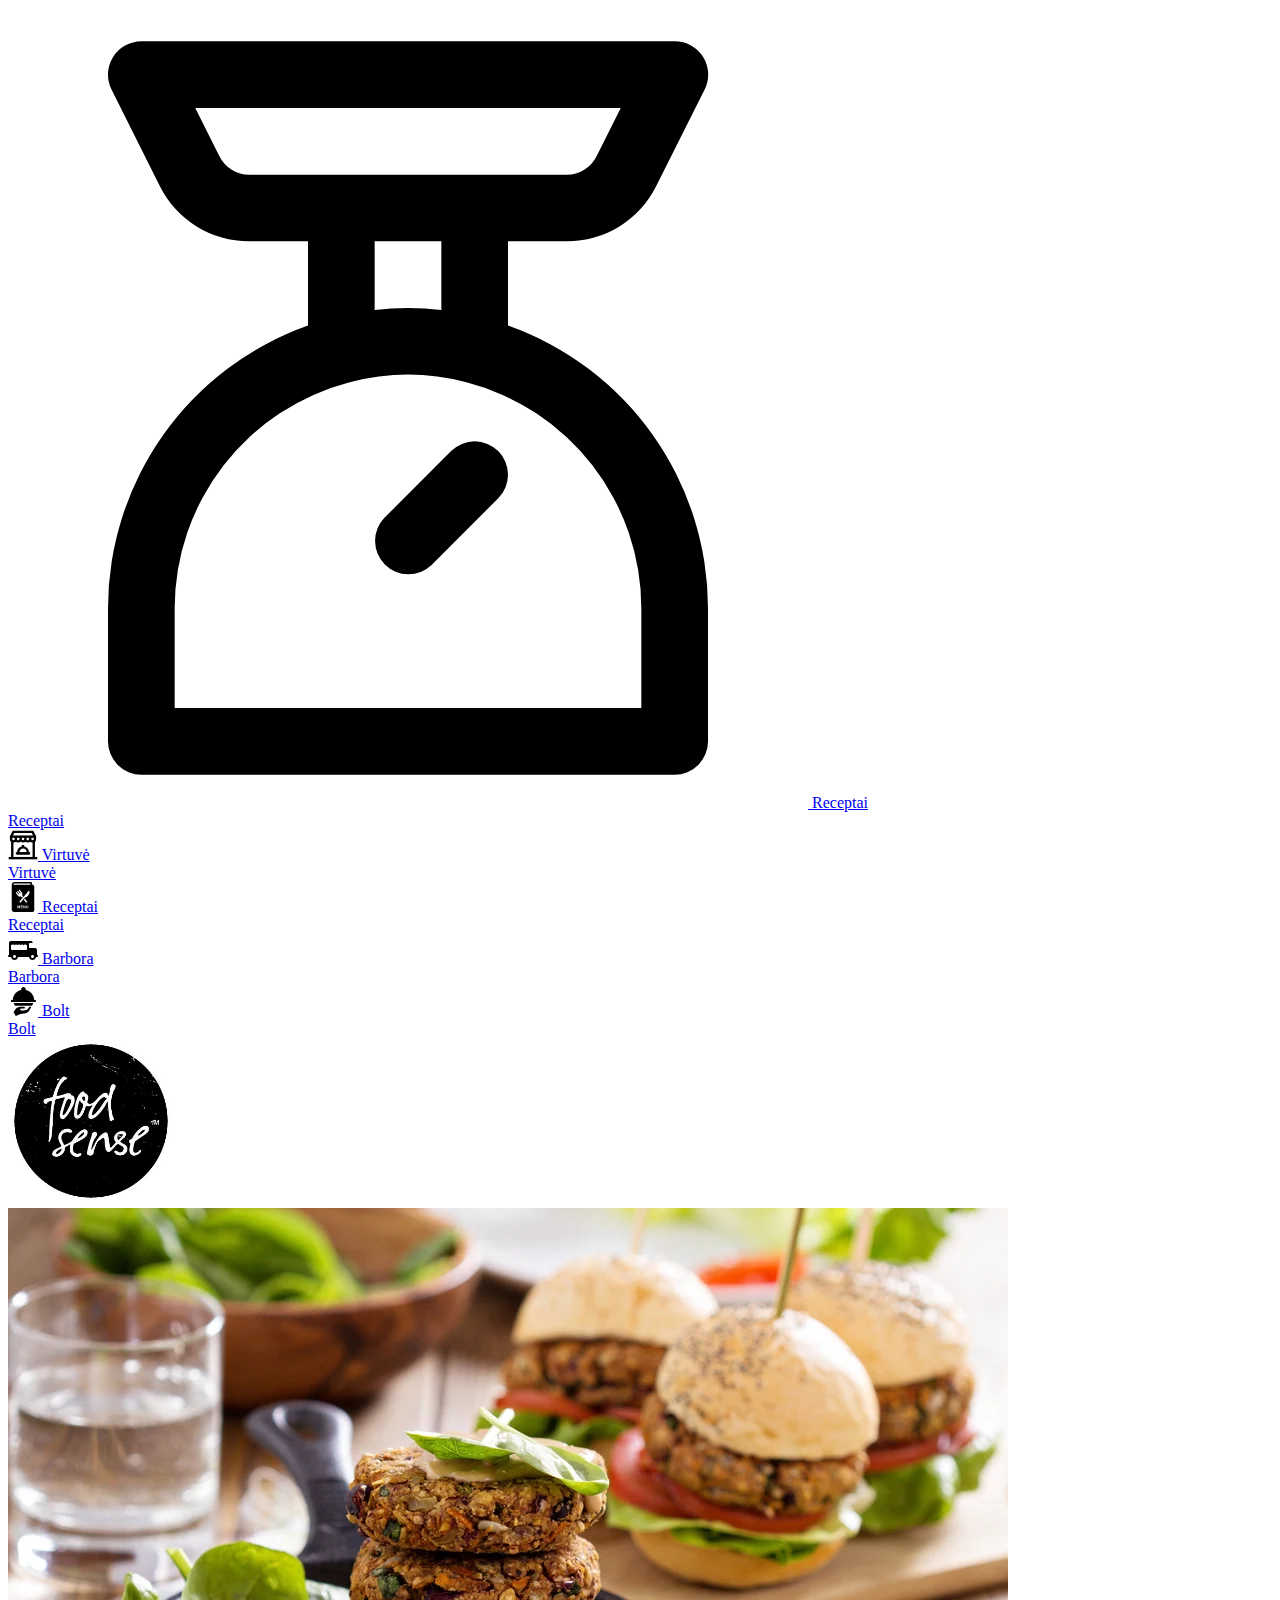
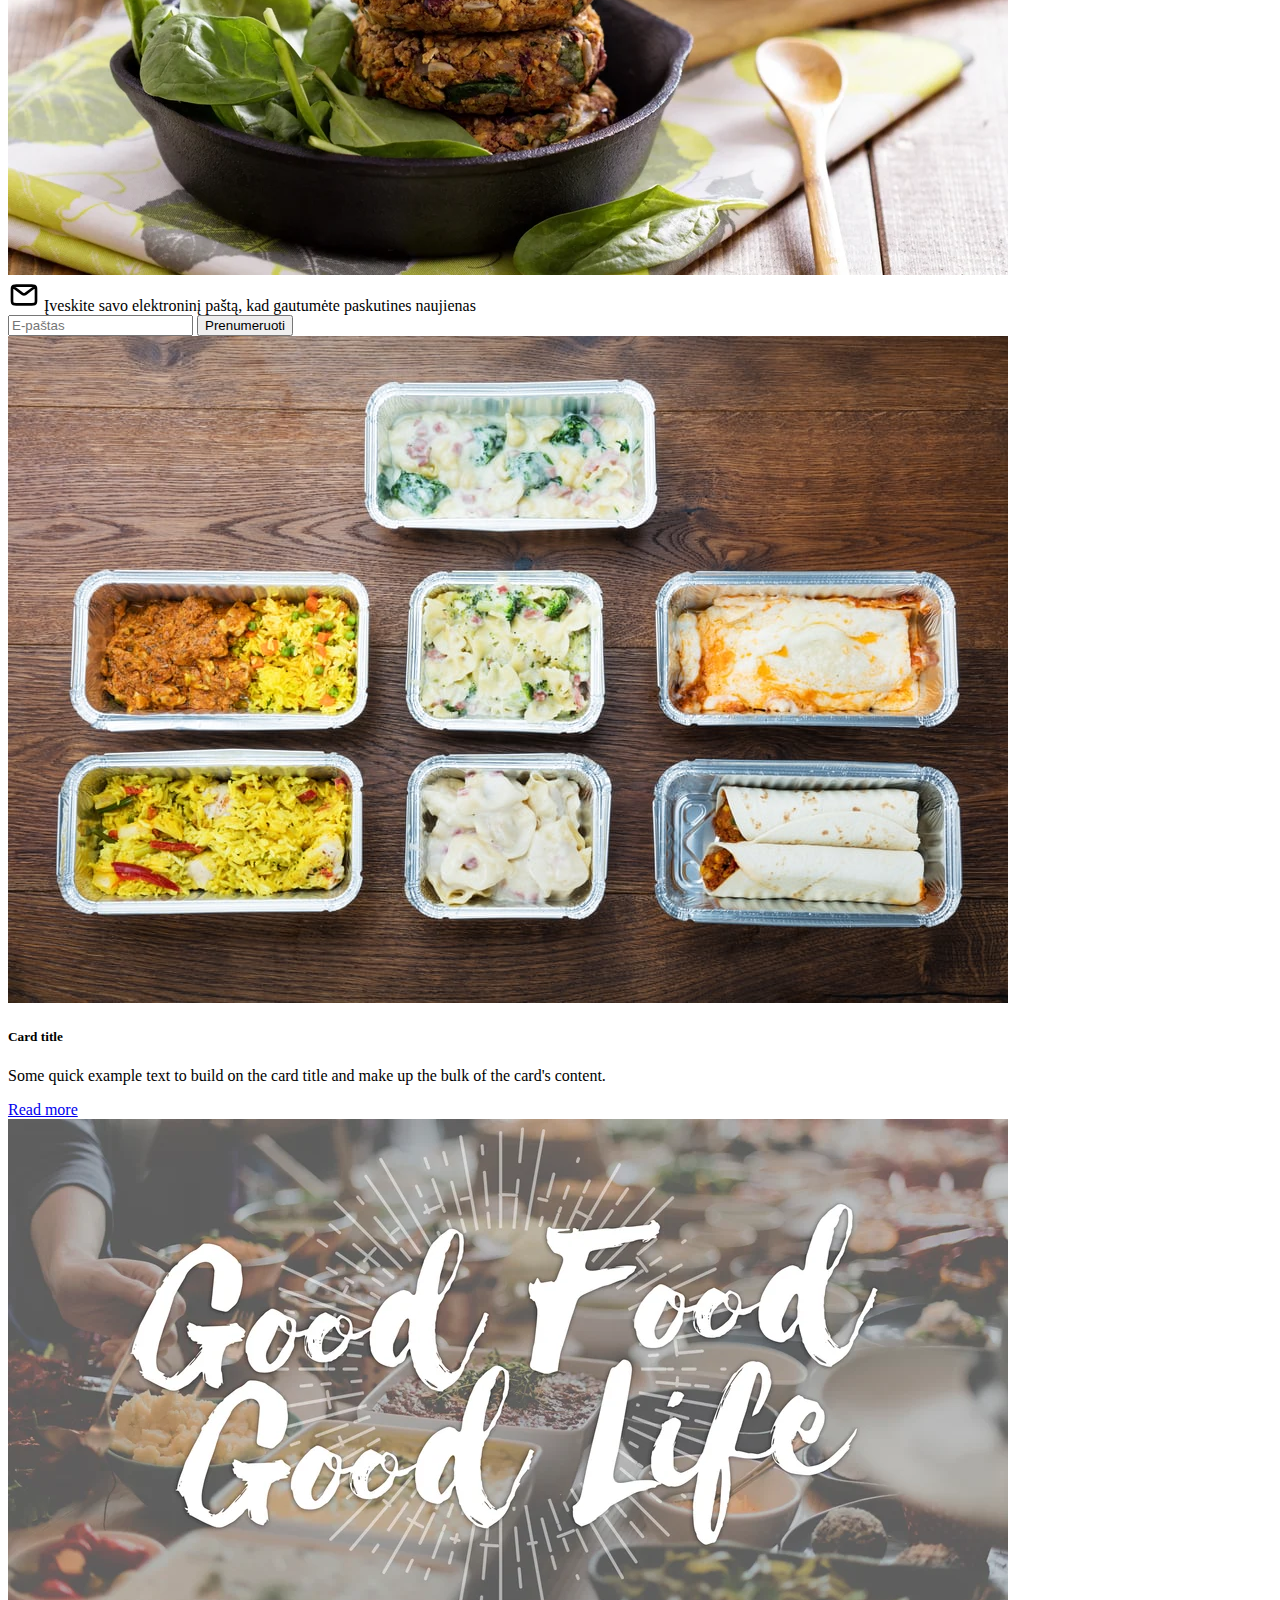
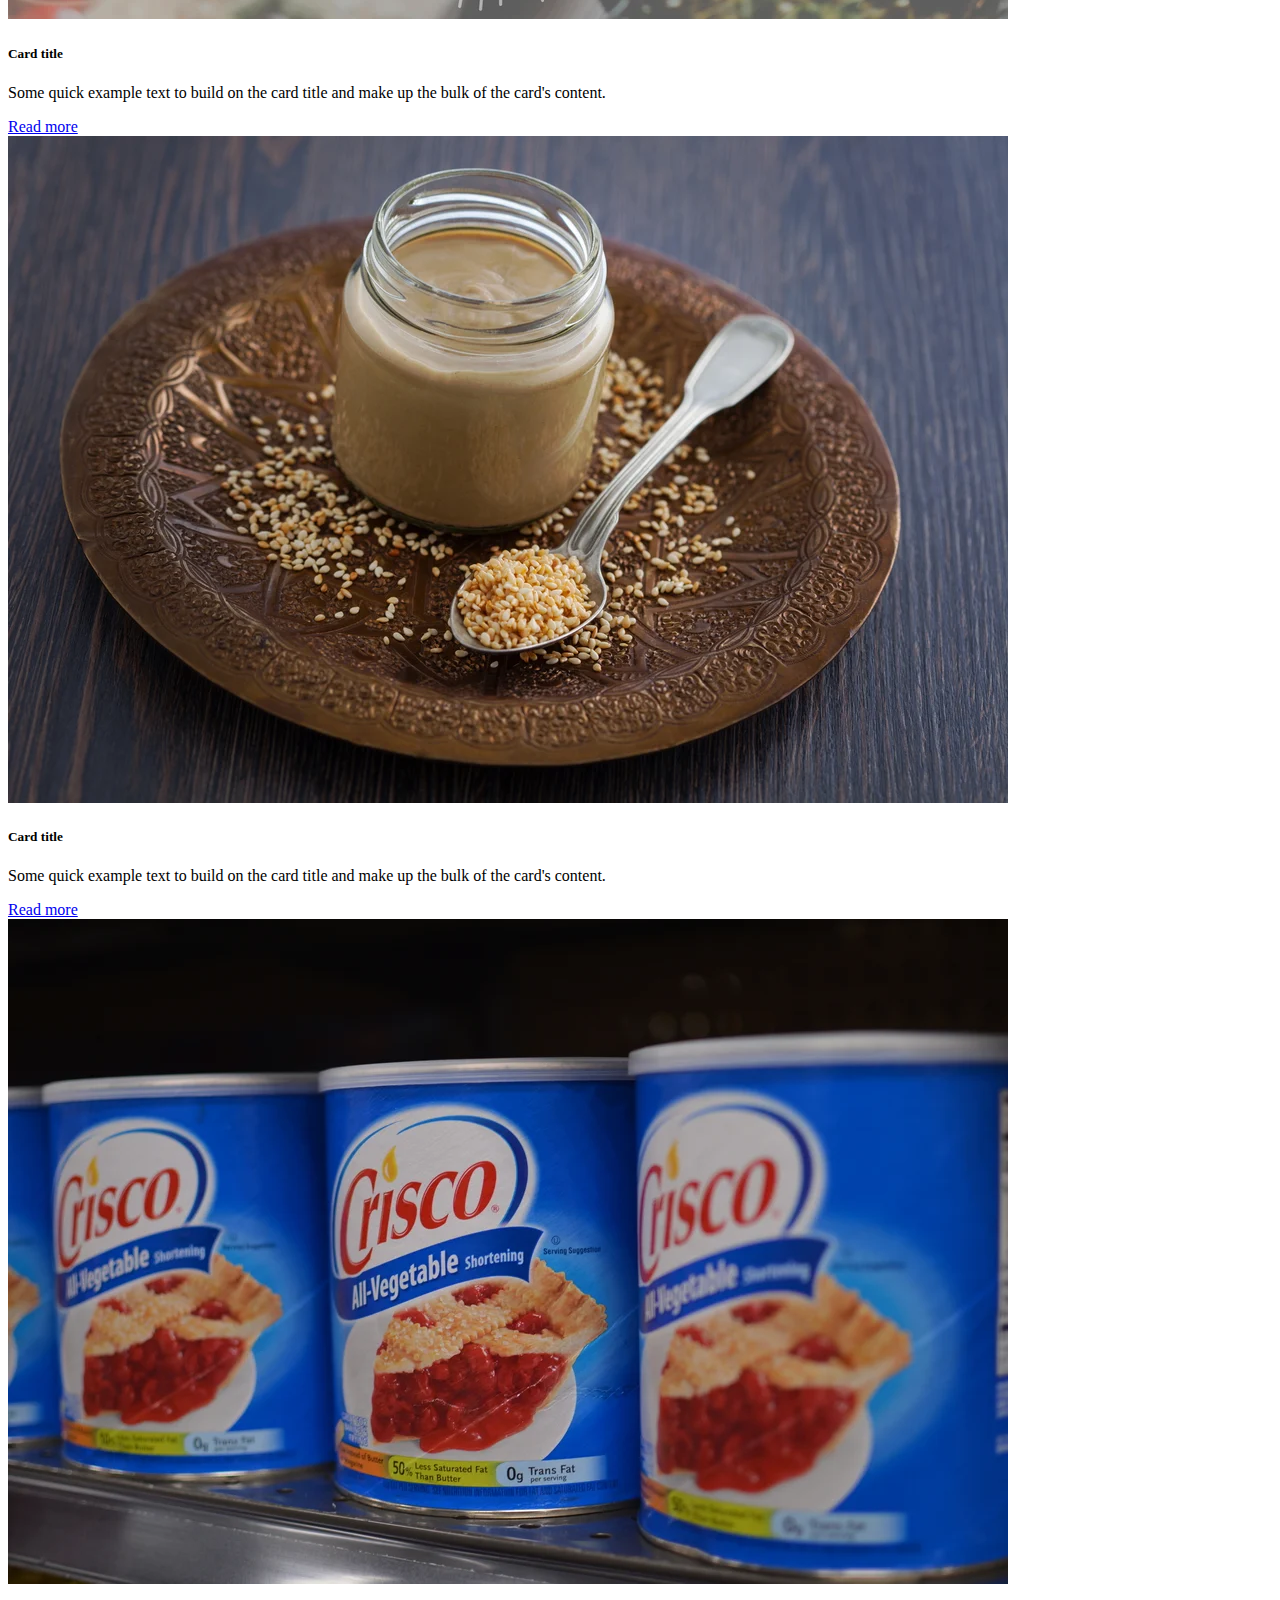
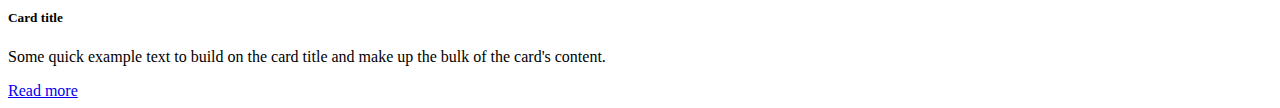
<file: Bootstrap struktūros užduotis/flex-bootstrap (1)/index.html>
<!doctype html><!--dokumento deklaracija-->
<html lang="en">
<head>
    <meta charset="utf-8">
	<!--charset -simboliu seka,"utf-8" vieningas teksto formatas 8 versija,visoms kalboms, informacija narsyklei-->
    <meta name="viewport" content="width=device-width, initial-scale=1">
	<!--bootstrap "viewport" -nustato naudojamos narsykles dydi, ploti-->
    <title>Food sense</title>
    <link href="https://cdn.jsdelivr.net/npm/bootstrap@5.3.0-alpha2/dist/css/bootstrap.min.css" rel="stylesheet"
          integrity="sha384-aFq/bzH65dt+w6FI2ooMVUpc+21e0SRygnTpmBvdBgSdnuTN7QbdgL+OapgHtvPp" crossorigin="anonymous">
		  </head>
<body>
<div class="container"><!--container apibrezia rodomo turinio ribas-->
    <div class="row pt-4"> <!--row eilutė, pt yra padding top - atitraukimas iš viršaus-->
        <div class="col-lg-3 mb-4">	<!--mb yra margin bottom paraštė iš apačios-->
            <div class="row">
                <div class="col-lg-12 col-md-9"> <!--vidutinis ekranas, pvz. plancete sonu-->
                    <nav class="navbar bg-body-tertiary">
					<!--navigacijos žyma, gali būti div,navbar -navigacijos stilius, tertiary fonas-->
                        <div class="container-fluid row"> <!--"fluid" - uzpildo eilutę-->
                            <a class="navbar-brand col-lg-12 col-2" href="#">
							<!--navbar-brand navigacinė juosta, prekinio ženklo mygtukas-->
							<!--lg kompiuteris-->
                                <div class="row d-none d-md-flex">
								<!--d -display flex turinys paragrafo atvaizduojamas su papildoma informacija, paslankus turinys; -->
                                    <img class="img-fluid align-text-top col-lg-4 mx-auto" src="assets/meniu1.svg" alt="Logo">
									<!--Alt prie paveikslėlio yra tekstas kurį rodome, kai nepavyksta užkrauti paveikslėlio-->
                                    <span class="col-lg-8">Receptai</span>
                                </div>
                                <div class="d-block d-md-none">
                                    Receptai
                                </div>
                            </a>
                            <a class="navbar-brand col-lg-12 col-2" href="#">
							<!--navbar-brand navigacinė juosta, prekinio ženklo mygtukas-->
                                <div class="row d-none d-md-flex">
								<!--d -display flex turinys paragrafo atvaizduojamas su papildoma informacija, paslankus turinys; -->
                                    <img class="img-fluid align-text-top col-lg-4 mx-auto" src="assets/meniu2.svg" alt="Logo" width="30">
                                    <span class="col-lg-8">Virtuvė</span>
                                </div>
                                <div class="d-block d-md-none">
								<!--d-md-none nerodome jei didesnis ar lygus md, d-block rodomas-->
                                    Virtuvė
                                </div>
                            </a>
                            <a class="navbar-brand col-lg-12 col-2" href="#">
							<!--navbar-brand navigacinė juosta, prekinio ženklo mygtukas-->
                                <div class="row d-none d-md-flex">
								<!--md - vidutinis ekranas, plancete sonu-->
								<!--d -display flex turinys paragrafo atvaizduojamas su papildoma informacija, paslankus turinys; -->
                                    <img class="img-fluid align-text-top col-lg-4 mx-auto" src="assets/meniu3.svg" alt="Logo" width="30">
                                    <span class="col-lg-8">Receptai</span>
                                </div>
                                <div class="d-block d-md-none">
								<!--d-md-none nerodome jei didesnis ar lygus md, d-block rodomas-->
                                    Receptai
                                </div>
                            </a>
                            <a class="navbar-brand col-lg-12 col-2" href="#">
                                <div class="row d-none d-md-flex">
								<!--d-none nerodome, flex elementai yra rodomi ir pritaikomas flex isdestymas-->
								<!--d -display flex turinys paragrafo atvaizduojamas su papildoma informacija, paslankus turinys; -->
                                    <img class="img-fluid align-text-top col-lg-4 mx-auto" src="assets/meniu4.svg" alt="Logo" width="30">
                                    <span class="col-lg-8">Barbora</span>
                                </div>
                                <div class="d-block d-md-none">
                                    Barbora
                                </div>
                            </a>
                            <a class="navbar-brand col-lg-12 col-2" href="#">
                                <div class="row d-none d-md-flex">
								<!--d -display flex turinys paragrafo atvaizduojamas su papildoma informacija, paslankus turinys; -->
                                    <img class="img-fluid align-text-top col-lg-4 mx-auto" src="assets/meniu5.svg" alt="Logo" width="30">
                                    <span class="col-lg-8">Bolt</span>
                                </div>
                                <div class="d-block d-md-none">
                                    Bolt
                                </div>
                            </a>
                        </div>
                    </nav>
                </div>
                <div class="col-lg-12 col-md-3 order-md-first">
				<!--order-md-first md ir daugiau permeta i virsu, taiko ta stiliu-->
                    <img class="mx-auto d-block" style="width: 166px" src="assets/logo.jpg" alt="Food Sense">
					<!--style="width pritaikome tik sitai zymai, paveikslėliui-->
                </div>
            </div>
        </div>
        <div class="col-lg-9">
            <div class="row">
                <div class="col-12">
                    <img class="img-fluid w-100" src="assets/pagrindinis_baneris.webp" alt="Main Banner">
					<!--"img-fluid" - uzpildo visa plota, Alt prie paveikslėlio yra tekstas kurį rodome, kai nepavyksta užkrauti paveikslėlio-->
					<!--width plotis 100%-->
                </div>
                <div class="col-12 mt-4">
				<!--mt margin paraštės viršuje-->
                    <div class="row">
                        <div class="col-md-6">
						<!--md vidutinis ekranas-->
                            <div class="hstack gap-3">
							<!--hstack elementų išdėliojimas horizontaliai, tarpų tarp elementų dydis-->
                                <img style="width: 32px" src="assets/prenumerata.svg" alt="Prenumerata">
                                <span>
                                    Įveskite savo elektroninį paštą, kad gautumėte paskutines naujienas
                                </span>
								<!--tai laikina zyma, skirta kažką išskirti, neturi nei stilių, nei atributų-->
                            </div>
                        </div>
                        <div class="col-md-6">
						<!--md vidutinis ekranas-->
                            <div class="hstack gap-3">
							<!--hstack elementų išdėliojimas horizontaliai, tarpų tarp elementų dydis-->
                                <input type="text" class="form-control me-auto" placeholder="E-paštas">
								<!--input vartotojo ivedimas-->
                                <button type="button" class="btn btn-primary">Prenumeruoti</button>
								<!--button tikras formos mygtukas, btn suteikia isvaizda-->
                            </div>
                        </div>
                    </div>
                </div>
                <div class="col-md-3 mt-4">
                    <div class="card">
                        <img class="card-img-top" src="assets/straipsnis1.jpg" alt="Article 1">
                        <div class="card-body">
                            <h5 class="card-title">Card title</h5>
                            <p class="card-text">Some quick example text to build on the card title and make up the bulk of the card's content.</p>
                            <a href="#" class="btn btn-primary">Read more</a>
							<!--a yra linkas, nuoroda; mygtukas kreipiasi atgal i puslapi, btn reiškia mygtukas, primary pirminė mėlyna spalva-->
                        </div>
                    </div>
                </div>
                <div class="col-md-3 mt-4">
                    <div class="card">
                        <img class="card-img-top" src="assets/straipsnis2.webp" alt="Article 1">
                        <div class="card-body">
                            <h5 class="card-title">Card title</h5>
                            <p class="card-text">Some quick example text to build on the card title and make up the bulk of the card's content.</p>
                            <a href="#" class="btn btn-primary">Read more</a>
							<!--a yra linkas, nuoroda; mygtukas kreipiasi atgal i puslapi, btn reiškia mygtukas, primary pirminė mėlyna spalva-->
                        </div>
                    </div>
                </div>
                <div class="col-md-3 mt-4">
                    <div class="card">
                        <img class="card-img-top" src="assets/straipsnis3.webp" alt="Article 1">
                        <div class="card-body">
                            <h5 class="card-title">Card title</h5>
                            <p class="card-text">Some quick example text to build on the card title and make up the bulk of the card's content.</p>
                            <a href="#" class="btn btn-primary">Read more</a>
							<!--a yra linkas, nuoroda; mygtukas kreipiasi atgal i puslapi, btn reiškia mygtukas, primary pirminė mėlyna spalva-->
                        </div>
                    </div>
                </div>
                <div class="col-md-3 mt-4">
                    <div class="card">
                        <img class="card-img-top" src="assets/straipsnis4.webp" alt="Article 1">
                        <div class="card-body">
                            <h5 class="card-title">Card title</h5>
                            <p class="card-text">Some quick example text to build on the card title and make up the bulk of the card's content.</p>
                            <a href="#" class="btn btn-primary">Read more</a>
							<!--a yra linkas, nuoroda; mygtukas kreipiasi atgal i puslapi, btn reiškia mygtukas, primary pirminė mėlyna spalva-->
                        </div>
                    </div>
                </div>
            </div>
        </div>
    </div>
</div>

<script src="https://cdn.jsdelivr.net/npm/bootstrap@5.3.0-alpha2/dist/js/bootstrap.bundle.min.js"
        integrity="sha384-qKXV1j0HvMUeCBQ+QVp7JcfGl760yU08IQ+GpUo5hlbpg51QRiuqHAJz8+BrxE/N"
        crossorigin="anonymous"></script> <!--bootstrap JavaScript biblioteka, privaloma kai naudoji Bootstrap-->
</body>
</html>
</file>
<file: Darbas_2/styles.css>
div {
	position: relative; #pozicija vienas paskui kita naujoje eiluteje
}

.viso-plocio 
{
	width: 100%; #uzpildo visa ploti, ekrano arba tevo
}

.aukstis-100
{
	height: 100%; #uzpildo visa auksti, ekrano arba tevo
}

.aukstis-40px
{
	height: 40px; #aukstis 40 pikseliu
}

.plotis-5
{
	width: 5%; #plotis 5% ekrano arba tevo
}

.plotis-15
{
	width: 15%; #plotis 15% ekrano arba tevo
}

.plotis-1\/6
{
	width: 16.667%; #plotis 16.667% arba 1/6 ekrano arba tevo
}

div.kaire
{
	float: left; //divas "nuplaukia" i kaire
}

div.desine
{
	float: right; #divas "nuplaukia" i desine
}

div.vienoj-eilej
{
	display: inline-block; #divus rodome vienoje eileje
}

div.centruoti
{
	position: relative;
	margin: 0 auto; # nustatome paraste is virsaus ir apacios - 0, is sonu didziausi galimi ir vienodi
	height: auto; # aukstis automatinis pagal turini
}

div.centras
{
	width: 65%; #plotis 65%
	padding: 6px; # turinio atitraukimas is visu pusiu po 6 pikselius
}

.susispausti
{
	margin-left: -3px; #neigiamos parastes is kaires 3 pikseliu
	margin-right: -3px; #neigiamos parastes is desines 3 pikseliu
}

.font-3
{
	font-size: medium; #vidutinis teksto dydis
}
</file>
